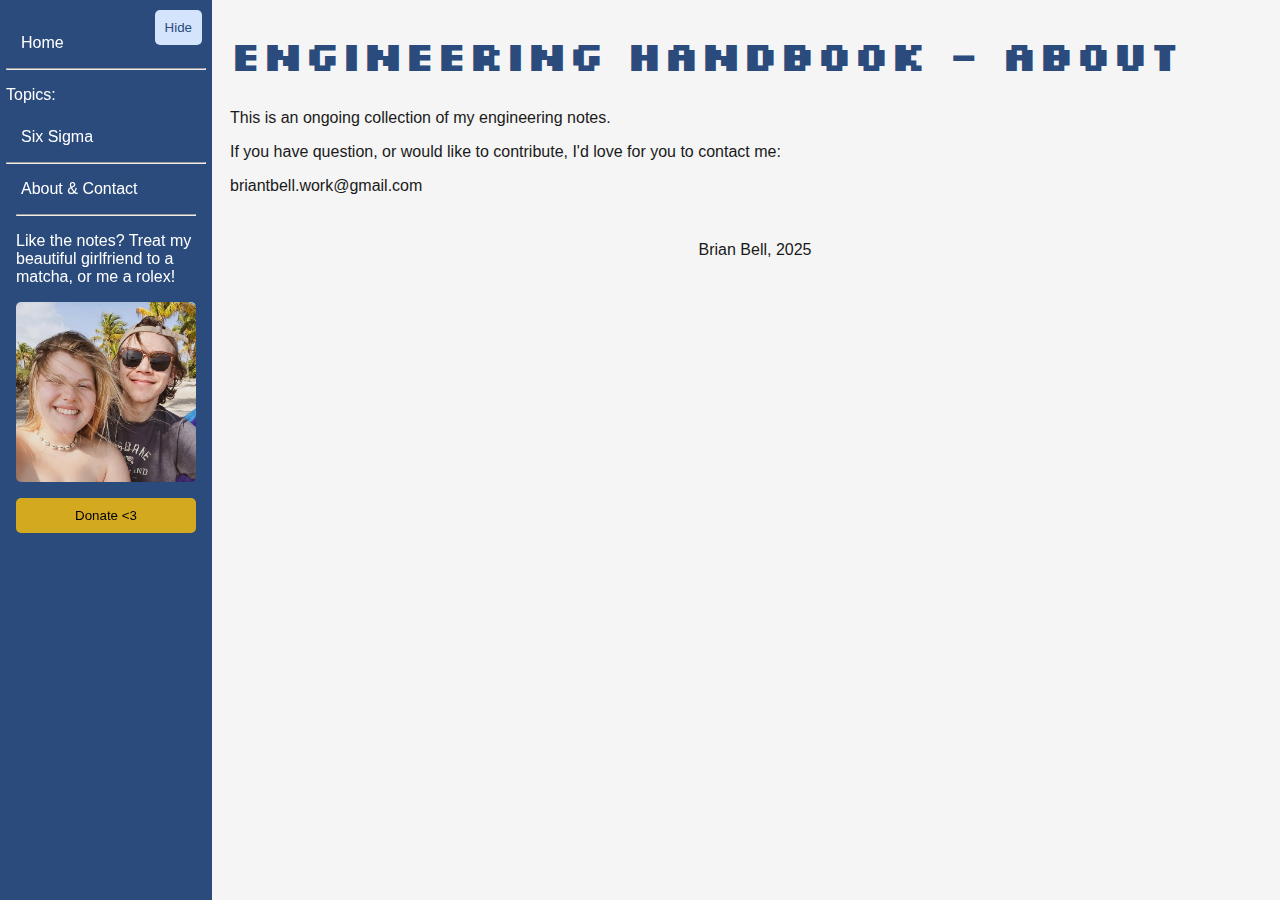
<file: about.html>
<!DOCTYPE html>
<html lang="en">
<head>
    <meta charset="UTF-8">
    <meta name="viewport" content="width=device-width, initial-scale=1.0">
    <title>Engineering Handbook</title>
    <link rel="stylesheet" href="assets/style.css">
    <script src="assets/app.js" defer></script>
    <link rel="preconnect" href="https://fonts.googleapis.com">
    <link rel="preconnect" href="https://fonts.gstatic.com" crossorigin>
    <link href="https://fonts.googleapis.com/css2?family=Roboto&family=Silkscreen:wght@400;700&display=swap" rel="stylesheet">
</head>
<body>
    <!--Navigation Bar-->
    <nav class="navbar" id="navbar">
        <div class="navbar-scroll">
            <ul>
                <li><a href="index.html">Home</a></li>
                <hr>
                <p>Topics:</p>
                <li><a href="module1.html">Six Sigma</a></li>
                <hr>
                <li><a href="about.html">About & Contact</a></li>
                <!--Donation Station-->
                <div class="donation_station">
                    <hr>
                    <p>Like the notes? Treat my beautiful girlfriend to a matcha, or me a rolex!</p>
                    <img class="donation_image" src="assets/images/ProfilePic2.jpg">
                    <a href="https://www.paypal.com/donate/?hosted_button_id=J3CBM6BLQTM54" target="_blank">
                        <button class="donation_button">Donate &lt;3</button>
                    </a>
                </div>
            </ul>
        </div>
        <button class="toggle-btn" id="toggleBtn">Hide</button>
    </nav>
    <button class="show-btn" id="showBtn">Nav</button>
    <!--Main Site Content-->
    <div class="content">
        <header>
            <h1>Engineering Handbook - About</h1>
        </header>
        <main>
            <p>This is an ongoing collection of my engineering notes.</p>
            <p>If you have question, or would like to contribute, I'd love for you to contact me:</p>
            <a href="mailto:briantbell.work@gmail.com">briantbell.work@gmail.com</a>
        </main>
        <footer>
            <p>Brian Bell, 2025</p>
        </footer>
    </div>
    
</body>
</html>
</file>
<file: assets/style.css>
:root {
    --background-color: #F5F5F5;
    --primary-text-color: #1A1A1A;
    --primary-color: #2A4B7C;
    --secondary-color: #D4E4FC;
    --hover-color: #ff6200;
}

body {
    margin: 0;
    font-family: "Raleway", sans-serif;
    transition: margin-left 0.3s ease;
    color: var(--primary-text-color);
    background-color: var(--background-color);
}

main {
    width: 95%
}

footer {
    text-align: center;
    padding: 30px 0px 50px 0px;
    max-width: 100%;
    margin: 0 auto;
}

section {
    text-align: justify;
}

h1 {
    font-size: 2.6em;
    font-family: "Silkscreen", sans-serif;
    color: var(--primary-color)
}

a {
    color: var(--primary-text-color);
    text-decoration: none;
}

a:hover {
    color: var(--hover-color);
}

li a:hover {
    color: var(--hover-color);
}

summary:hover {
    color: var(--hover-color);
}

.donation_station {
    display: block;
    margin: 0 auto;
    position: relative; /* Changed from absolute to work within scrollable container */
    max-width: 90%;
    width: 100%;
}

.donation_image {
    display: block;
    margin: 0 auto;
    max-width:100%;
    border-radius: 5px;
}

.donation_button {
    width: 100%;
    margin: 16px 0px 16px 0px;
    padding: 10px;
    border: none;
    border-radius: 5px;
    background-color: #ffc107cb;
}

.donation_button:hover {
    background: #20ff54;
    border: 2px;
}

.navbar {
    position: fixed;
    top: 0;
    left: 0;
    height: 100%;
    width: 200px;
    background-color: var(--primary-color);
    color: white;
    transform: translateX(0);
    transition: transform 0.3s ease;
    padding: 6px;
    margin-right: 20px;
}

.navbar.hidden {
    transform: translateX(-100%);
}

.navbar-scroll {
    height: 100%;
    overflow-y: auto;
    padding-bottom: 60px; /* Space for toggle button */
}

.navbar ul {
    list-style: none;
    padding: 0;
    margin: 20px 0;
}

.navbar li {
    padding: 8px 15px 8px 15px;
}

.navbar a {
    color: white;
    text-decoration: none;
}

.toggle-btn {
    position: absolute;
    top: 10px;
    right: 10px;
    padding: 10px;
    background-color: var(--secondary-color);
    color: var(--primary-color);
    border: none;
    border-radius: 5px;
    cursor: pointer;
}

.show-btn {
    position: fixed;
    top: 10px;
    left: 10px;
    width: 50px;
    height: 40px;
    background-color: var(--secondary-color);
    color: var(--primary-color);
    border: solid 1px var(--primary-color);
    border-radius: 5px;
    cursor: pointer;
    display: none;
    z-index: 1000;
    text-align: center;
    line-height: 40px;
}

.navbar.hidden ~ .show-btn {
    display: block;
}

.content {
    margin-left: 230px;
    transition: margin-left 0.3s ease;
}

.navbar.hidden ~ .content {
    margin-left: 70px;
}

@media screen and (max-width: 768px) {
    .navbar-scroll {
        max-height: calc(100vh - 60px); /* Prevent overflow beyond toggle button */
    }
}
</file>
